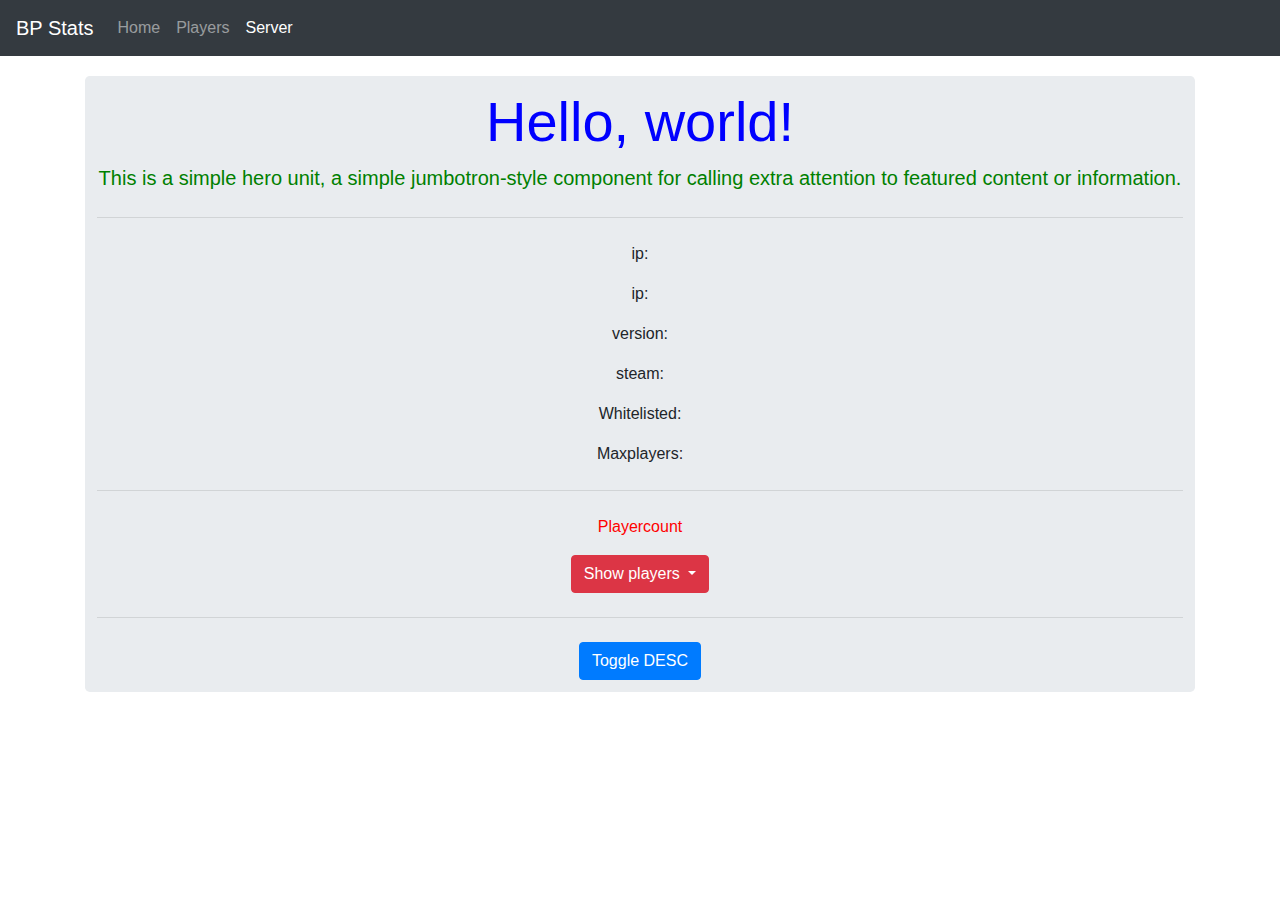
<file: server.html>
<!DOCTYPE html>
<html lang="en">
<head>
    <meta charset="UTF-8">
    <meta name="viewport" content="width=device-width, initial-scale=1.0">
    <title>BPStats</title>
</head>
<body>
    <header>
        <nav class="navbar navbar-expand-lg navbar-dark bg-dark">
            <a class="navbar-brand" href="#">BP Stats</a>
            <button class="navbar-toggler" type="button" data-toggle="collapse" data-target="#navbarNav" aria-controls="navbarNav" aria-expanded="false" aria-label="Toggle navigation">
              <span class="navbar-toggler-icon"></span>
            </button>
            <div class="collapse navbar-collapse" id="navbarNav">
              <ul class="navbar-nav">
                <li class="nav-item">
                  <a class="nav-link" href="index.html">Home</a>
                </li>
                <li class="nav-item">
                  <a class="nav-link" href="players.html">Players</a>
                </li>
                <li class="nav-item active">
                    <a class="nav-link" href="#">Server <span class="sr-only">(current)</span></a>
                  </li>
              </ul>
            </div>
          </nav>
    </header>
    <div class="mypanel container" id="adder">
      <div class="jumbotron">
        <h1 class="display-4" id="h1" style="font-weight: 500; color: blue;">Hello, world!</h1>
        <p class="lead" id="p1" style="font-weight: 500; color: green;">This is a simple hero unit, a simple jumbotron-style component for calling extra attention to featured content or information.</p>
        <hr class="my-4">
        <p id="ip" style="font-weight: 500;">ip:</p>
        <p id="port" style="font-weight: 500;">ip:</p>
        <p id="version" style="font-weight: 500;">version:</p>
        <p id="steam" style="font-weight: 500;">steam:</p>
        <p id="Whitelisted" style="font-weight: 500;">Whitelisted:</p>
        <p id="Maxplayers" style="font-weight: 500;">Maxplayers:</p>

        <hr class="my-4">
        <p id="p2" style="font-weight: 500; color: red;">Playercount</p>
        <div class="dropdown">
          <button class="btn btn-danger dropdown-toggle" type="button" id="dropdownMenuButton" data-toggle="dropdown" aria-haspopup="true" aria-expanded="false">
            Show players
          </button>
          <div class="dropdown-menu columns" aria-labelledby="dropdownMenuButton" id="dropDownMenuPart">
          </div>
        </div>
        <hr class="my-4">
        <button class="btn btn-primary" type="button" data-toggle="collapse" data-target="#collapseExample" aria-expanded="false" aria-controls="collapseExample">
          Toggle DESC
        </button>
        <div class="collapse" id="collapseExample">
          <div class="card card-body" id="cardbody">
            Anim pariatur cliche reprehenderit, enim eiusmod high life accusamus terry richardson ad squid. Nihil anim keffiyeh helvetica, craft beer labore wes anderson cred nesciunt sapiente ea proident.
          </div>
        </div>
      </div>
    </div>
    
    <link rel="stylesheet" href="https://stackpath.bootstrapcdn.com/bootstrap/4.4.1/css/bootstrap.min.css" integrity="sha384-Vkoo8x4CGsO3+Hhxv8T/Q5PaXtkKtu6ug5TOeNV6gBiFeWPGFN9MuhOf23Q9Ifjh" crossorigin="anonymous">
    <link rel="stylesheet" href="css/server.css">

    <script src="https://ajax.googleapis.com/ajax/libs/jquery/3.1.0/jquery.min.js"></script>
    <script src="js/servers.js"></script>

    <script src="https://code.jquery.com/jquery-3.4.1.slim.min.js" integrity="sha384-J6qa4849blE2+poT4WnyKhv5vZF5SrPo0iEjwBvKU7imGFAV0wwj1yYfoRSJoZ+n" crossorigin="anonymous"></script>
    <script src="https://cdn.jsdelivr.net/npm/popper.js@1.16.0/dist/umd/popper.min.js" integrity="sha384-Q6E9RHvbIyZFJoft+2mJbHaEWldlvI9IOYy5n3zV9zzTtmI3UksdQRVvoxMfooAo" crossorigin="anonymous"></script>
    <script src="https://stackpath.bootstrapcdn.com/bootstrap/4.4.1/js/bootstrap.min.js" integrity="sha384-wfSDF2E50Y2D1uUdj0O3uMBJnjuUD4Ih7YwaYd1iqfktj0Uod8GCExl3Og8ifwB6" crossorigin="anonymous"></script>
</body>
</html>
</file>
<file: css/server.css>
.jumbotron{
    text-align: center;
    padding: 12px;
}

.mypanel{
    padding-top: 20px;
    align-items: center;
    justify-content: center;
}
.collapser{
    padding-top: 10px;
}

@media screen and (max-width: 991px){
    .columns{
        height: auto;
        overflow-y:scroll;
    }
}

@media screen and (min-width: 992px){
    .columns{
        -moz-column-count:2; /* Firefox */
        -webkit-column-count:2; /* Safari and Chrome */
        column-count:2;
        width: 500px;
        height: auto;
    }
}
</file>
